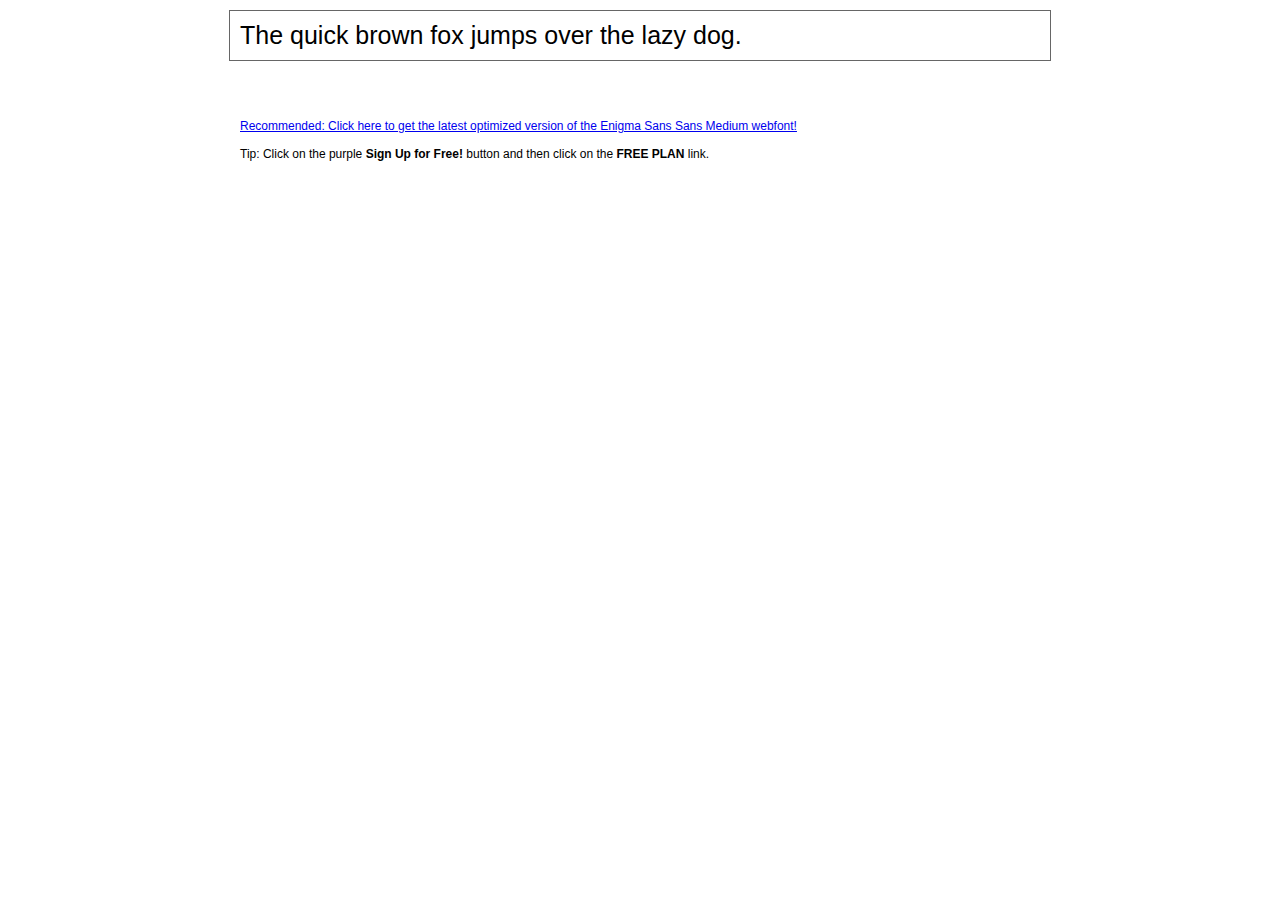
<file: fonts/demo(1).html>
<!DOCTYPE html PUBLIC "-//W3C//DTD XHTML 1.0 Transitional//EN" "http://www.w3.org/TR/xhtml1/DTD/xhtml1-transitional.dtd">
<html xmlns="http://www.w3.org/1999/xhtml">
<head>
	<meta http-equiv="Content-Type" content="text/html; charset=utf-8" />
	<title>@font-face Demo</title>
	<link rel="stylesheet" href="fonts.css" type="text/css" charset="utf-8" />
	<style type="text/css">
	body {
		background-color:white;
		font-family:Verdana,Tahoma,Arial,Sans-Serif;
		color:black;
		font-size:12px;
	}

	.demo
	{
		font-family:'Conv_FiraSans-Medium',Sans-Serif;
		width:800px;
		margin:10px auto;
		text-align:left;
		border:1px solid #666;
		padding:10px;
	}

	.hint
	{
		font-family:'Conv_FiraSans-Medium',Sans-Serif;
		width:800px;
		margin:10px auto;
		text-align:left;
		border:1px;
		padding:10px;
	}
	</style>
</head>
<body>
	<div class="demo" style="font-size:25px">
		The quick brown fox jumps over the lazy dog.
	</div>


	<br>
	<br>
	<div class="hint">
		<a href="http://www.fonts.com/font/masterfont/enigma-sans/sans-medium/web-font?SiteId=64">Recommended: Click here to get the latest optimized version of the Enigma Sans Sans Medium webfont!</a><br /><br />
		Tip: Click on the purple <strong>Sign Up for Free!</strong> button and then click on the <strong>FREE PLAN</strong> link.
	</div>
</body>
</html>
</file>
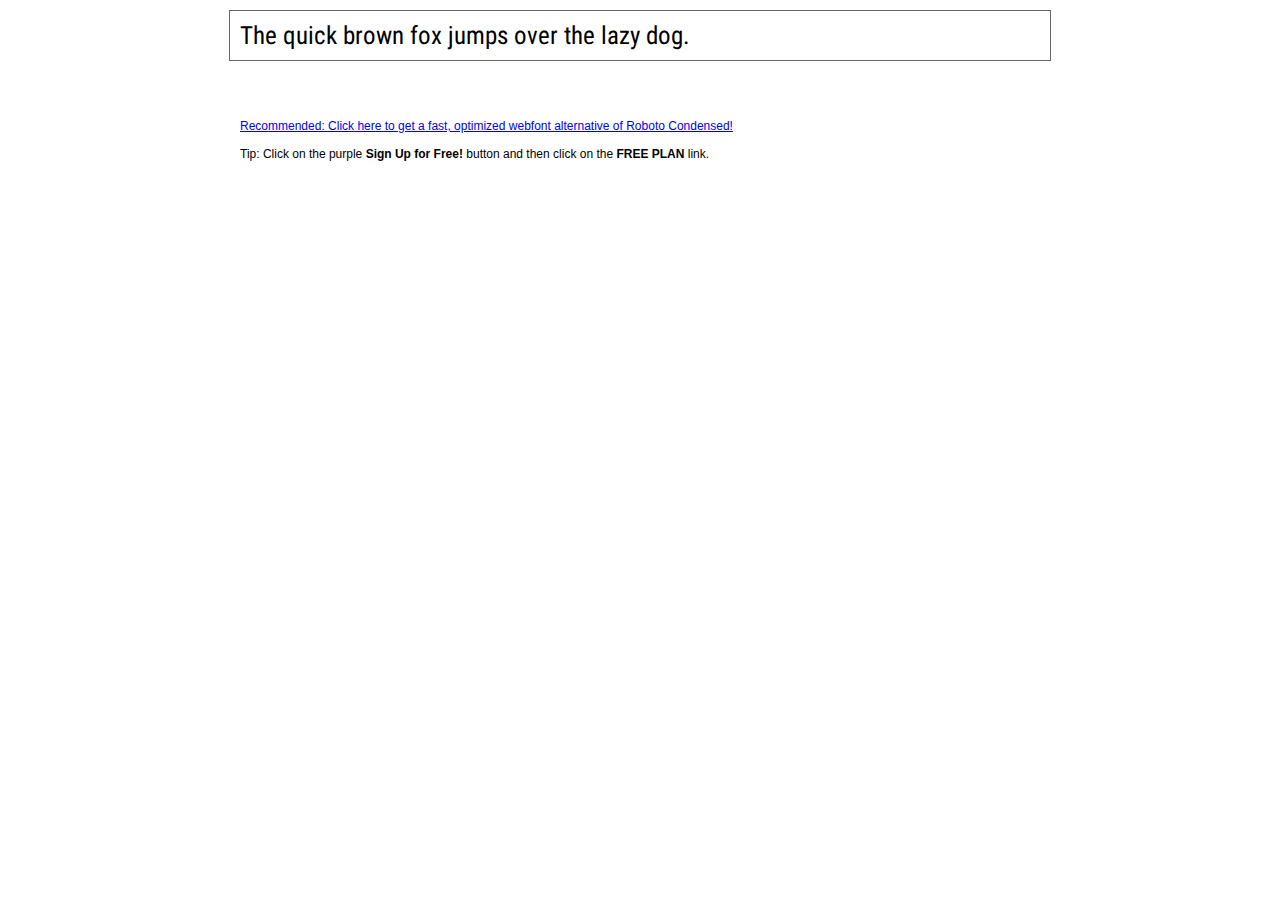
<file: fonts/demo.html>
<!DOCTYPE html PUBLIC "-//W3C//DTD XHTML 1.0 Transitional//EN" "http://www.w3.org/TR/xhtml1/DTD/xhtml1-transitional.dtd">
<html xmlns="http://www.w3.org/1999/xhtml">
<head>
	<meta http-equiv="Content-Type" content="text/html; charset=utf-8" />
	<title>@font-face Demo</title>
	<link rel="stylesheet" href="fonts.css" type="text/css" charset="utf-8" />
	<style type="text/css">
	body {
		background-color:white;
		font-family:Verdana,Tahoma,Arial,Sans-Serif;
		color:black;
		font-size:12px;
	}

	.demo
	{
		font-family:'Conv_RobotoCondensed-Regular',Sans-Serif;
		width:800px;
		margin:10px auto;
		text-align:left;
		border:1px solid #666;
		padding:10px;
	}

	.hint
	{
		font-family:'Conv_Sansus Webissimo-Regular',Sans-Serif;
		width:800px;
		margin:10px auto;
		text-align:left;
		border:1px;
		padding:10px;
	}

	</style>
</head>
<body>
	<div class="demo" style="font-size:25px">
		The quick brown fox jumps over the lazy dog.
	</div>

	<br>
	<br>
	<div class="hint">
		<a href="http://www.font2web.com/searchfreewebfont.php?Roboto+Condensed">Recommended: Click here to get a fast, optimized webfont alternative of Roboto Condensed!</a><br><br>
		Tip: Click on the purple <strong>Sign Up for Free!</strong> button and then click on the <strong>FREE PLAN</strong> link.
	</div>

</body>
</html>
</file>
<file: fonts/fonts.css>
/** Generated by FG **/
@font-face {
	font-family: 'Conv_RobotoCondensed-Regular';
	src: url('fonts/RobotoCondensed-Regular.eot');
	src: local('☺'), url('fonts/RobotoCondensed-Regular.woff') format('woff'), url('fonts/RobotoCondensed-Regular.ttf') format('truetype'), url('fonts/RobotoCondensed-Regular.svg') format('svg');
	font-weight: normal;
	font-style: normal;
}
</file>
